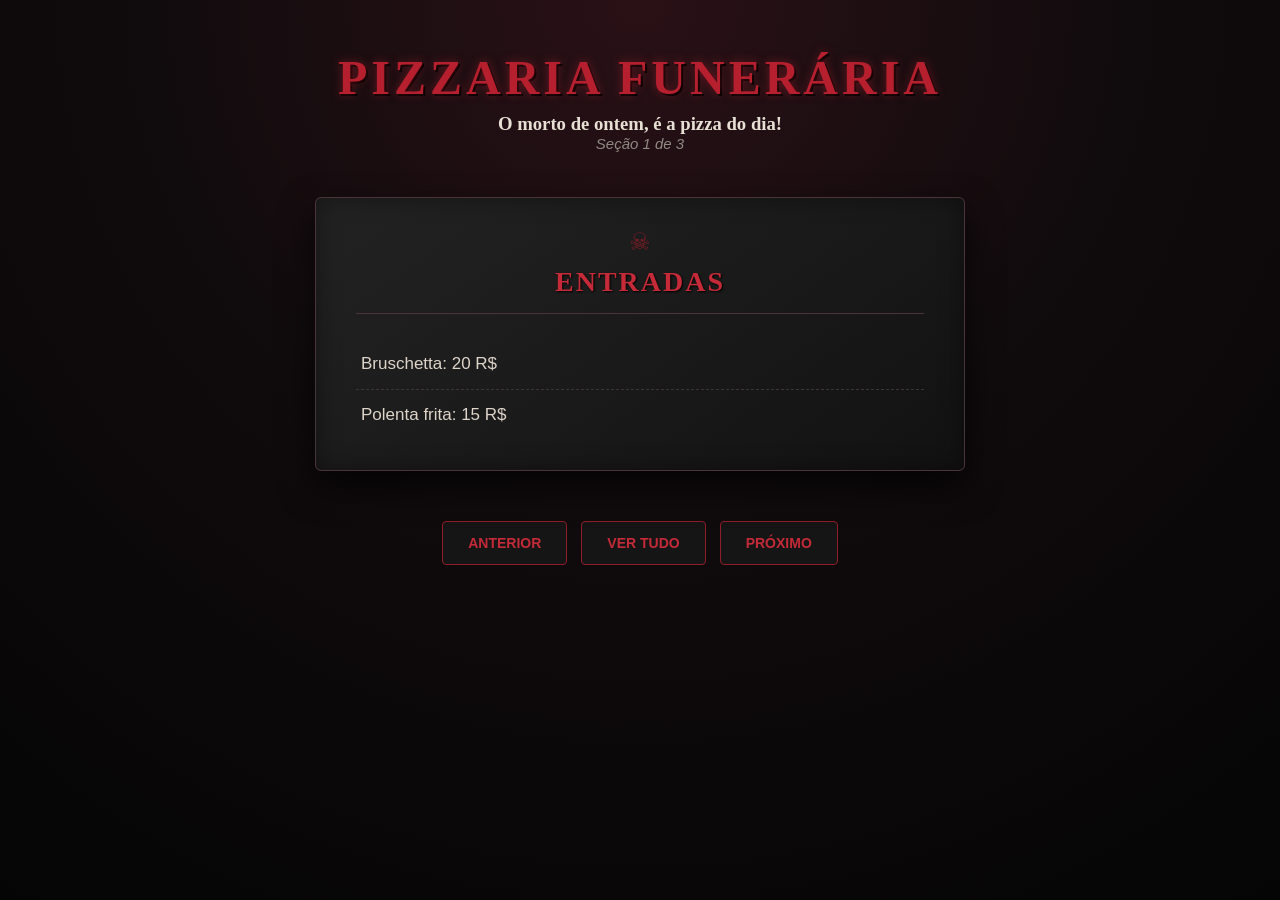
<file: Atividade cardapio/index.html>
<!DOCTYPE html>
<html lang="pt-br">
<head>
  <meta charset="UTF-8">
  <title>Cardápio Interativo</title>
  <link rel="stylesheet" href="style.css">

</head>
<body>

  <h1>Pizzaria Funerária </h1>
  <h3>O morto de ontem, é a pizza do dia!</h3>
  <p id="indicador">Seção 1 de 3</p>

  <section id="entradas">
    <h2>Entradas</h2>
    <p>Bruschetta: 20 R$</p>
    <p>Polenta frita: 15 R$</p>
    
  </section>

  <section id="pratos">
    <h2>Pratos principais</h2>
    <p>Sopa de capelletti: 44 R$</p>
    <p>Massa ao Carbonara: 64 R$</p>
    <!-- título + pelo menos 2 itens -->
  </section>

  <section id="sobremesas">
    <h2>Sobremesas</h2>
    <p>Petit gâteau: 25 R$</p>
    <p>Pudim de leite: 20 R$</p>
    <!-- título + pelo menos 2 itens -->
  </section>

  <button id="btnAnterior">Anterior</button>
  <button id="btnTodos">Ver tudo</button>
  <button id="btnProximo">Próximo</button>
  

  <script src="script.js"></script>
</body>
</html>
</file>
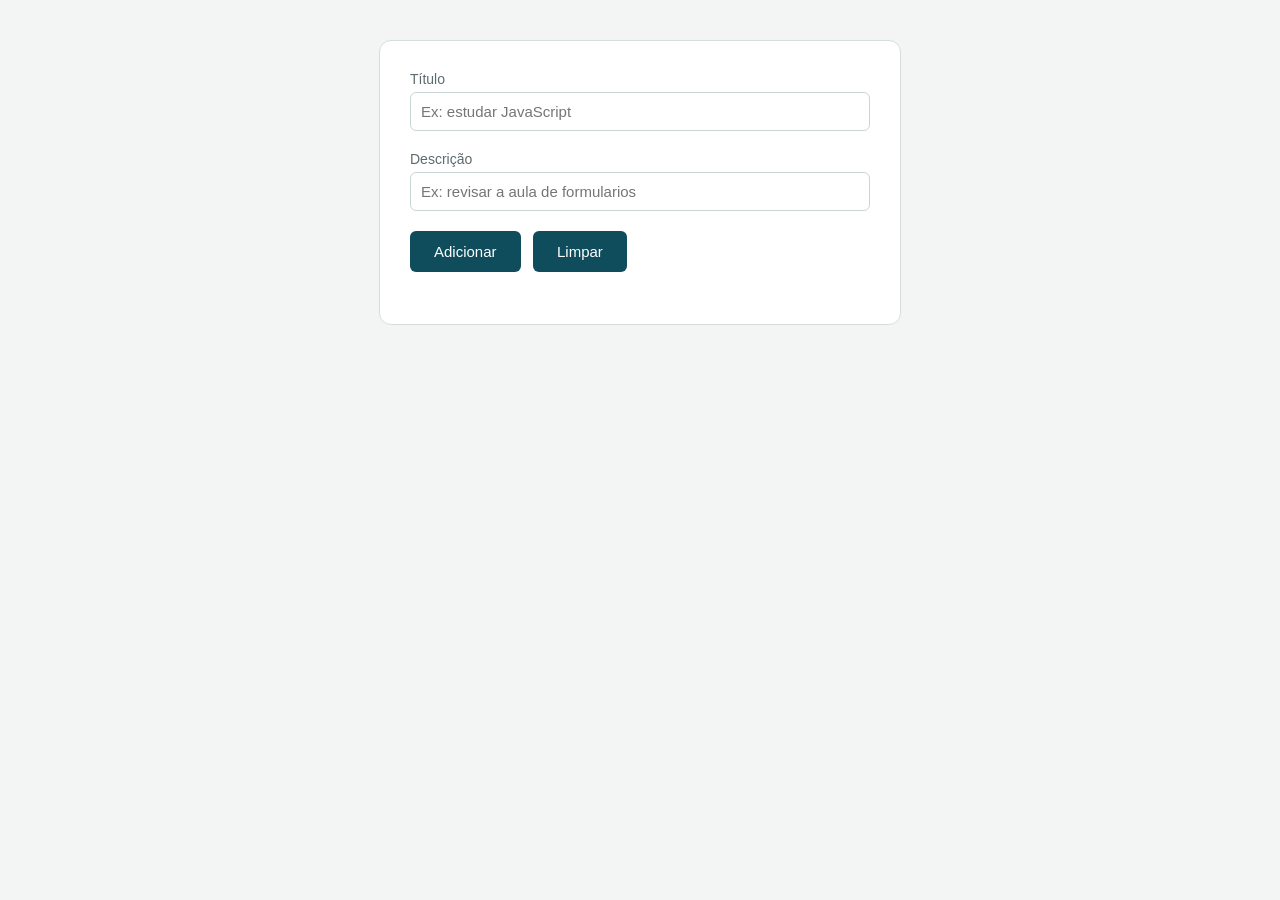
<file: Minhas tarefas/index.html>
<!DOCTYPE html>
<html lang="en">
<head>
    <meta charset="UTF-8">
    <meta name="viewport" content="width=device-width, initial-scale=1.0">
    <link rel="stylesheet" href="style.css">
    <title>Document</title>
</head>
<body>

  <div class="painel">
    

    <form id="formulario">
      <label for="titulo">Título</label>
      <input type="text" id="titulo" placeholder="Ex: estudar JavaScript">
      
      <label for="descricao">Descrição</label>
      <input type="text" id="descricao" placeholder="Ex: revisar a aula de formularios">

      <button>Adicionar</button>
      <button id = "limpar">Limpar</button>
      <h5 id="aviso"></h5>
    </form>

    <ul id="lista" class="lista">
        
    </ul>
  </div>

    <script src="script.js"></script>
</body>
</html>
</file>
<file: Atividade cardapio/style.css>
/* ===== CONFIGURAÇÕES GERAIS ===== */

* {
    margin: 0;
    padding: 0;
    box-sizing: border-box;
}

body {
    min-height: 100vh;
    padding: 50px 20px;

    background:
        radial-gradient(circle at top, #2a1116 0%, #100b0d 45%, #050505 100%);

    color: #e8e0d5;

    font-family: Georgia, 'Times New Roman', serif;

    text-align: center;
}


/* ===== NOME DA PIZZARIA ===== */

h1 {
    color: #b51f2e;

    font-size: 48px;
    letter-spacing: 4px;

    text-transform: uppercase;

    margin-bottom: 8px;

    text-shadow:
        0 0 10px rgba(181, 31, 46, 0.5),
        2px 2px 0 #000;
}


/* ===== FRASE DA PIZZARIA ===== */

#indicador {
    color: #918983;

    font-family: Arial, sans-serif;

    font-size: 15px;

    font-style: italic;

    margin-bottom: 45px;
}


/* ===== SEÇÕES DO CARDÁPIO ===== */

section {
    position: relative;

    max-width: 650px;

    margin: 0 auto 25px;

    padding: 30px 40px;

    background:
        linear-gradient(
            145deg,
            rgba(35, 35, 35, 0.98),
            rgba(18, 18, 18, 0.98)
        );

    border: 1px solid #49343a;

    border-radius: 6px;

    box-shadow:
        0 15px 35px rgba(0, 0, 0, 0.7),
        inset 0 0 25px rgba(0, 0, 0, 0.4);
}


/* Pequeno detalhe vermelho no topo do card */

section::before {
    content: "☠";

    display: block;

    color: #8f1d29;

    font-size: 24px;

    margin-bottom: 10px;

    opacity: 0.8;
}


/* ===== TÍTULOS DAS SEÇÕES ===== */

section h2 {
    color: #c42a38;

    font-size: 28px;

    margin-bottom: 25px;

    text-transform: uppercase;

    letter-spacing: 2px;

    border-bottom: 1px solid #49343a;

    padding-bottom: 15px;

    text-shadow: 1px 1px 2px #000;
}


/* ===== PIZZAS ===== */

section p {
    display: flex;

    justify-content: space-between;

    align-items: center;

    padding: 15px 5px;

    color: #ddd4ca;

    font-family: Arial, sans-serif;

    font-size: 17px;

    border-bottom: 1px dashed #3d3436;

    transition: all 0.3s ease;
}

section p:last-child {
    border-bottom: none;
}


/* Efeito ao passar o mouse */

section p:hover {
    color: #ffffff;

    padding-left: 12px;
    padding-right: 12px;

    background-color: rgba(130, 20, 30, 0.12);
}


/* ===== BOTÕES ===== */

button {
    margin: 25px 5px 0;

    padding: 13px 25px;

    background-color: #151515;

    color: #c42a38;

    border: 1px solid #8f1d29;

    border-radius: 4px;

    font-family: Arial, sans-serif;

    font-size: 14px;

    font-weight: bold;

    text-transform: uppercase;

    cursor: pointer;

    transition: all 0.3s ease;
}


button:hover {
    background-color: #8f1d29;

    color: #fff;

    border-color: #c42a38;

    transform: translateY(-2px);

    box-shadow:
        0 5px 20px rgba(143, 29, 41, 0.35);
}


button:active {
    transform: translateY(0);
}


/* ===== RESPONSIVIDADE ===== */

@media (max-width: 600px) {

    body {
        padding: 30px 15px;
    }

    h1 {
        font-size: 32px;
        letter-spacing: 2px;
    }

    #indicador {
        font-size: 13px;
    }

    section {
        padding: 25px 20px;
    }

    section h2 {
        font-size: 23px;
    }

    section p {
        font-size: 15px;
    }

    button {
        padding: 11px 17px;
    }
}
</file>
<file: Minhas tarefas/style.css>
body {
  font-family: Arial, Helvetica, sans-serif;
  background-color: #f2f5f4;
  color: #0a3441;
  margin: 0;
  padding: 0;
}

h1 {
  margin-top: 0;
  font-size: 28px;
}

h2 {
  font-size: 20px;
  color: #0f4c5c;
}


/* ---------- Caixa central ---------- */

.painel {
  width: 460px;
  margin: 40px auto;
  padding: 30px;
  background-color: #ffffff;
  border: 1px solid #d5dedd;
  border-radius: 12px;
}


/* ---------- Formulario ---------- */

label {
  display: block;
  margin-bottom: 5px;
  color: #5c6b70;
  font-size: 14px;
}

input,
textarea,
select {
  width: 100%;
  padding: 10px;
  margin-bottom: 20px;
  border: 1px solid #c9d6d4;
  border-radius: 6px;
  box-sizing: border-box;
  font-size: 15px;
  font-family: inherit;
}

input:focus,
textarea:focus,
select:focus {
  outline: none;
  border-color: #0f4c5c;
}

textarea {
  min-height: 90px;
  resize: vertical;
}


/* ---------- Botoes ---------- */

button {
  background-color: #0f4c5c;
  color: #ffffff;
  border: none;
  border-radius: 6px;
  padding: 12px 24px;
  margin-right: 8px;
  cursor: pointer;
  font-size: 15px;
  font-family: inherit;
}

button:hover {
  background-color: #0a3441;
}

.botao-secundario {
  background-color: #ffffff;
  color: #0f4c5c;
  border: 1px solid #c9d6d4;
}

.botao-secundario:hover {
  background-color: #f2f5f4;
}


/* ---------- Mensagens ---------- */

.aviso {
  color: #c0392b;
  min-height: 20px;
  margin: 0 0 10px 0;
}

.sucesso {
  color: #2d7a4f;
  min-height: 20px;
  margin: 0 0 10px 0;
}


/* ---------- Listas ---------- */

ul.lista {
  list-style: none;
  padding-left: 0;
  margin: 0;
}

ul.lista li {
  padding: 12px 15px;
  margin-bottom: 10px;
  background-color: #f2f5f4;
  border-left: 4px solid #e36414;
  border-radius: 0 6px 6px 0;
}


/* ---------- Cartoes ---------- */

.cartao {
  padding: 20px;
  margin-bottom: 15px;
  background-color: #ffffff;
  border: 1px solid #d5dedd;
  border-radius: 10px;
}


/* ---------- Utilitarios ---------- */

.escondido {
  display: none;
}

.centralizado {
  text-align: center;
}

.destaque {
  background-color: #fdf1e7;
  border-color: #e36414;
}
</file>
